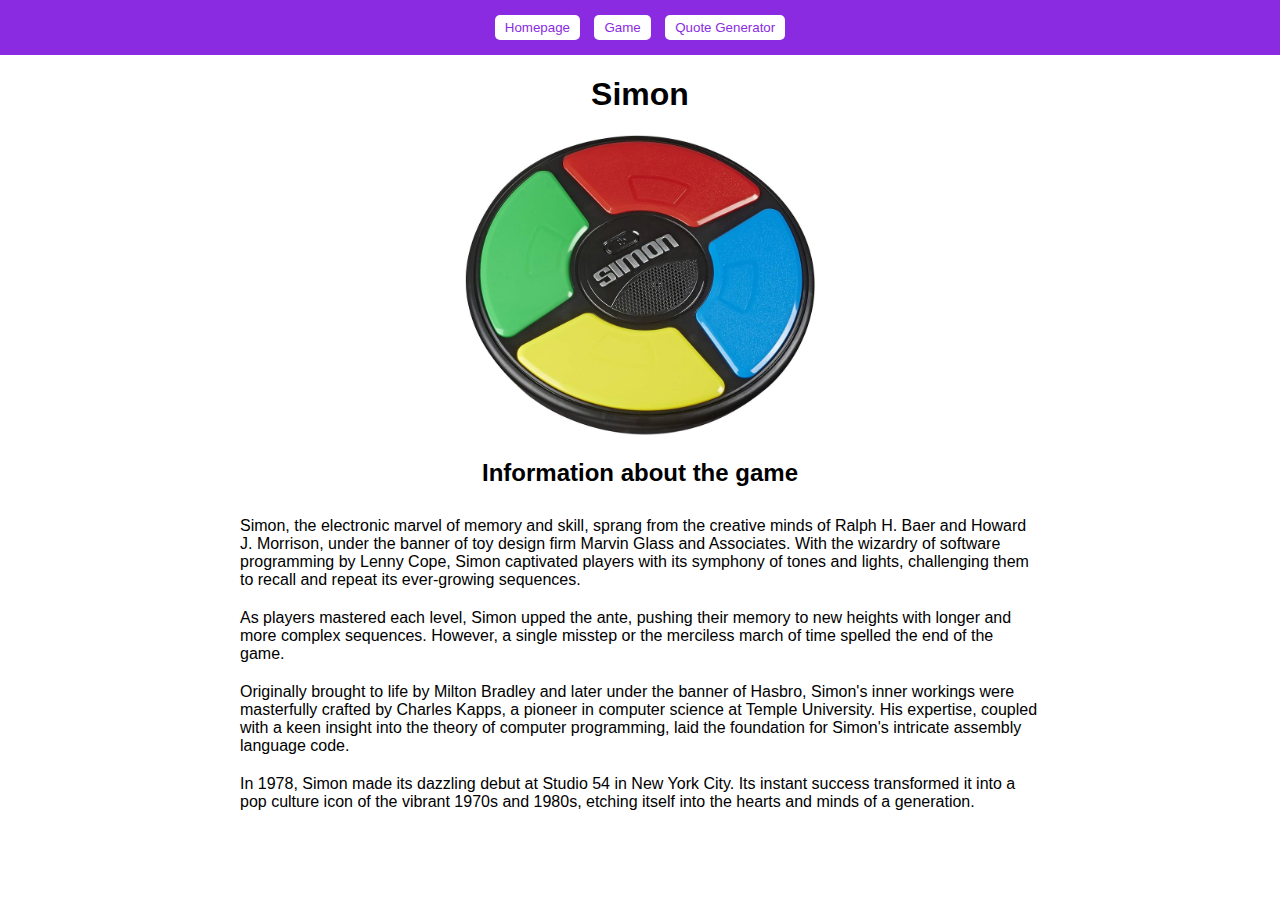
<file: index.html>
<!DOCTYPE html>
<html lang="en">
<head>
    <meta charset="UTF-8">
    <meta name="viewport" content="width=device-width, initial-scale=1.0">
    <title>Homepage</title>
    <link rel="stylesheet" href="css.css">
    <script src="homepage.js"></script>
</head>
<body>
    <div id="head">
        <button id="homepage" onclick="homepage()">Homepage</button>
        <button id="game" onclick="game()">Game</button>
        <button id="API" onclick="API()">Quote Generator</button>
    </div>
    <center><h1>Simon</h1></center>
    <center><img src="simon.jpg"></center>
    <h2>Information about the game</h2>
    <p>Simon, the electronic marvel of memory and skill, sprang from the creative minds of Ralph H. Baer and Howard J. Morrison, under the banner of toy design firm Marvin Glass and Associates. With the wizardry of software programming by Lenny Cope, Simon captivated players with its symphony of tones and lights, challenging them to recall and repeat its ever-growing sequences.</p>
    <p>As players mastered each level, Simon upped the ante, pushing their memory to new heights with longer and more complex sequences. However, a single misstep or the merciless march of time spelled the end of the game.</p>
    <p>Originally brought to life by Milton Bradley and later under the banner of Hasbro, Simon's inner workings were masterfully crafted by Charles Kapps, a pioneer in computer science at Temple University. His expertise, coupled with a keen insight into the theory of computer programming, laid the foundation for Simon's intricate assembly language code.</p>
    <p>In 1978, Simon made its dazzling debut at Studio 54 in New York City. Its instant success transformed it into a pop culture icon of the vibrant 1970s and 1980s, etching itself into the hearts and minds of a generation.</p>
    </body>
    </html
</file>
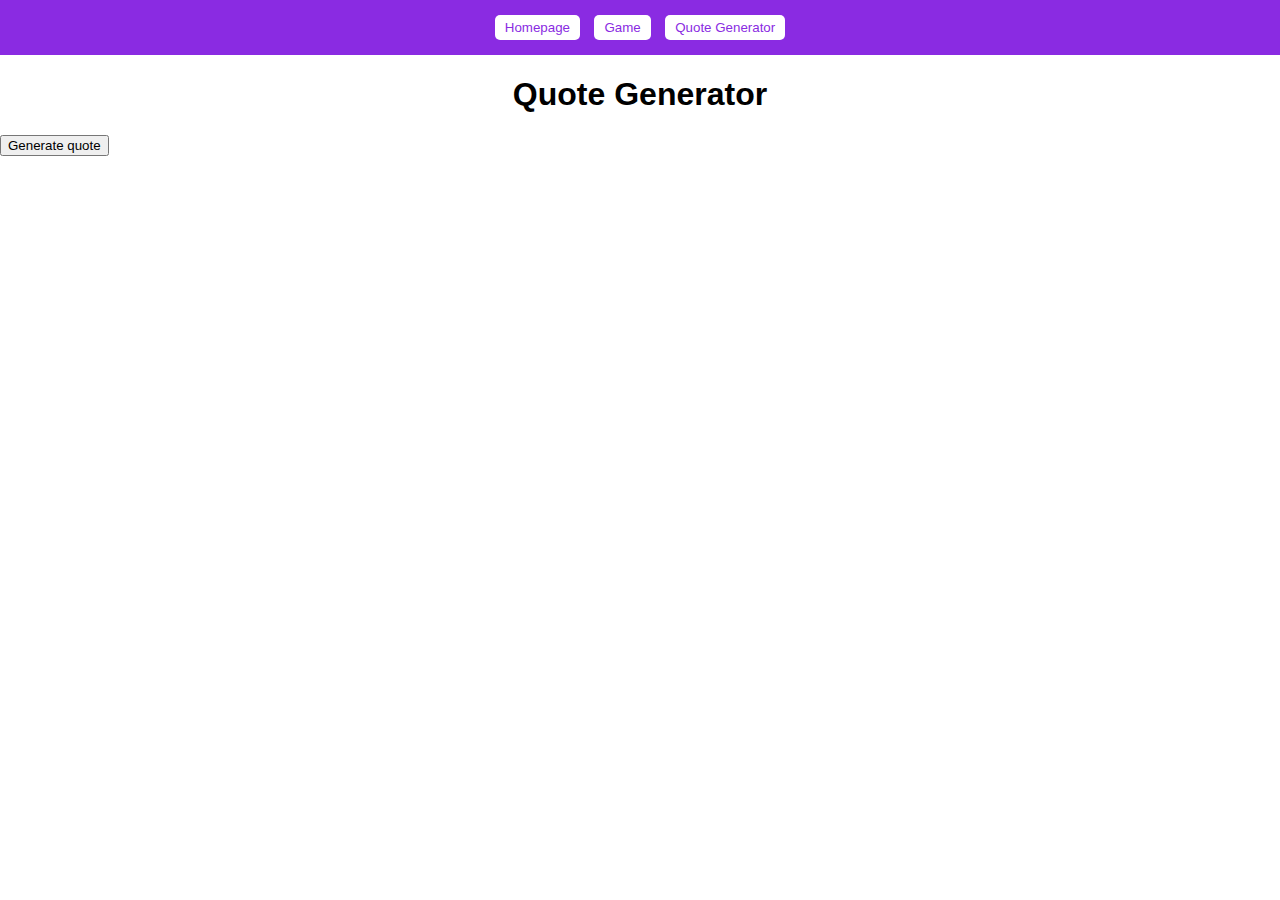
<file: API.html>
<!DOCTYPE html>
<html lang="en">
<head>
    <meta charset="UTF-8">
    <meta name="viewport" content="width=device-width, initial-scale=1.0">
    <title>Document</title>
    <script src="javascript.js"></script>
    <link rel="stylesheet" href="css.css">
</head>
<body>
    <div id="head">
        <button id="homepage" onclick="homepage()">Homepage</button>
        <button id="game" onclick="game()">Game</button>
        <button id="API" onclick="API()">Quote Generator</button>
    </div>
    <h1>Quote Generator</h1>
    <button onclick="gen_q()">Generate quote</button>
    <p id="quote"></p>
</body>
</html>
</file>
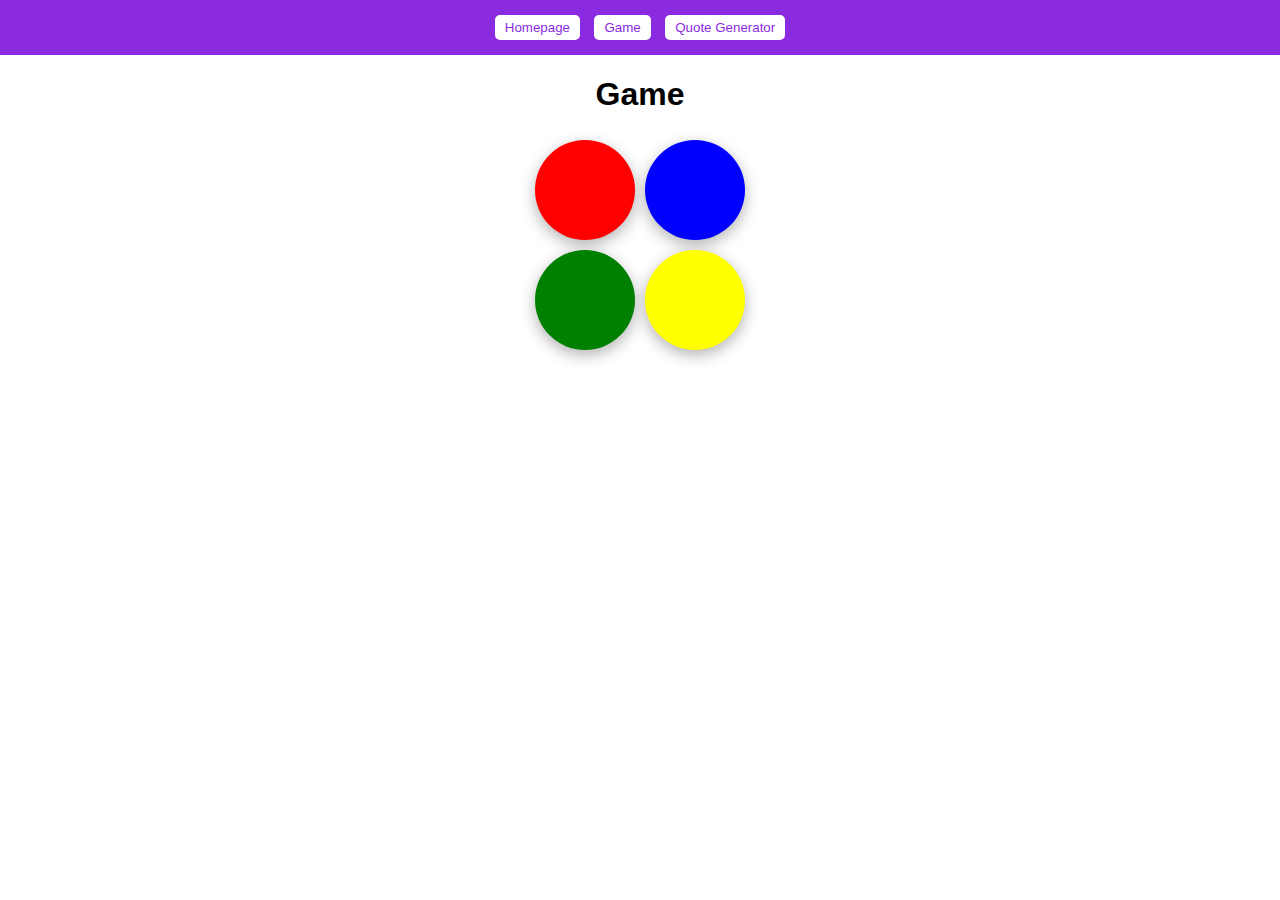
<file: game.html>
<!DOCTYPE html>
<html lang="en">
<head>
    <meta charset="UTF-8">
    <meta name="viewport" content="width=device-width, initial-scale=1.0">
    <title>Game</title>
    <link rel="stylesheet" href="css.css">
    <script src="javascript.js"></script>
</head>
<body>
    <div id="head">
        <button id="homepage" onclick="homepage()">Homepage</button>
        <button id="game" onclick="game()">Game</button>
        <button id="API" onclick="API()">Quote Generator</button>
    </div>
    <h1>Game</h1>
    <div id="game_area">
        <button onclick="clickedColor(event)" id="red" class="button"></button>
        <button onclick="clickedColor(event)" id="blue" class="button"></button>
        <button onclick="clickedColor(event)" id="green" class="button"></button>
        <button onclick="clickedColor(event)" id="yellow" class="button"></button>
    </div>
</body>
</html>
</file>
<file: css.css>
body {
    font-family: Arial, sans-serif;
    margin: 0;
    padding: 0;
}


#head {
    background-color: blueviolet;
    text-align: center;
    padding: 10px;
}

#head button {
    margin: 5px;
    padding: 5px 10px;
    border: none;
    border-radius: 5px;
    background-color: white;
    color: blueviolet;
    cursor: pointer;
}

h1, h2 {
    text-align: center;
}

p {
    max-width: 800px;
    margin: 0 auto;
    padding: 10px;
}

img {
    align-items: center;
    width: 350px;
    height: 300px;
}
#game_area {
    display: flex;
    flex-wrap: wrap;
    justify-content: center;
    align-items: center;
    width: 220px;
    margin: 0 auto;
}

.button {
    width: 100px;
    height: 100px;
    margin: 5px;
    border: none;
    border-radius: 50%;
    box-shadow: 0px 5px 15px rgba(0, 0, 0, 0.3);
    cursor: pointer;
}

#red {
    background-color: red;
}

#blue {
    background-color: blue;
}

#green {
    background-color: green;
}

#yellow {
    background-color: yellow;
}
</file>
